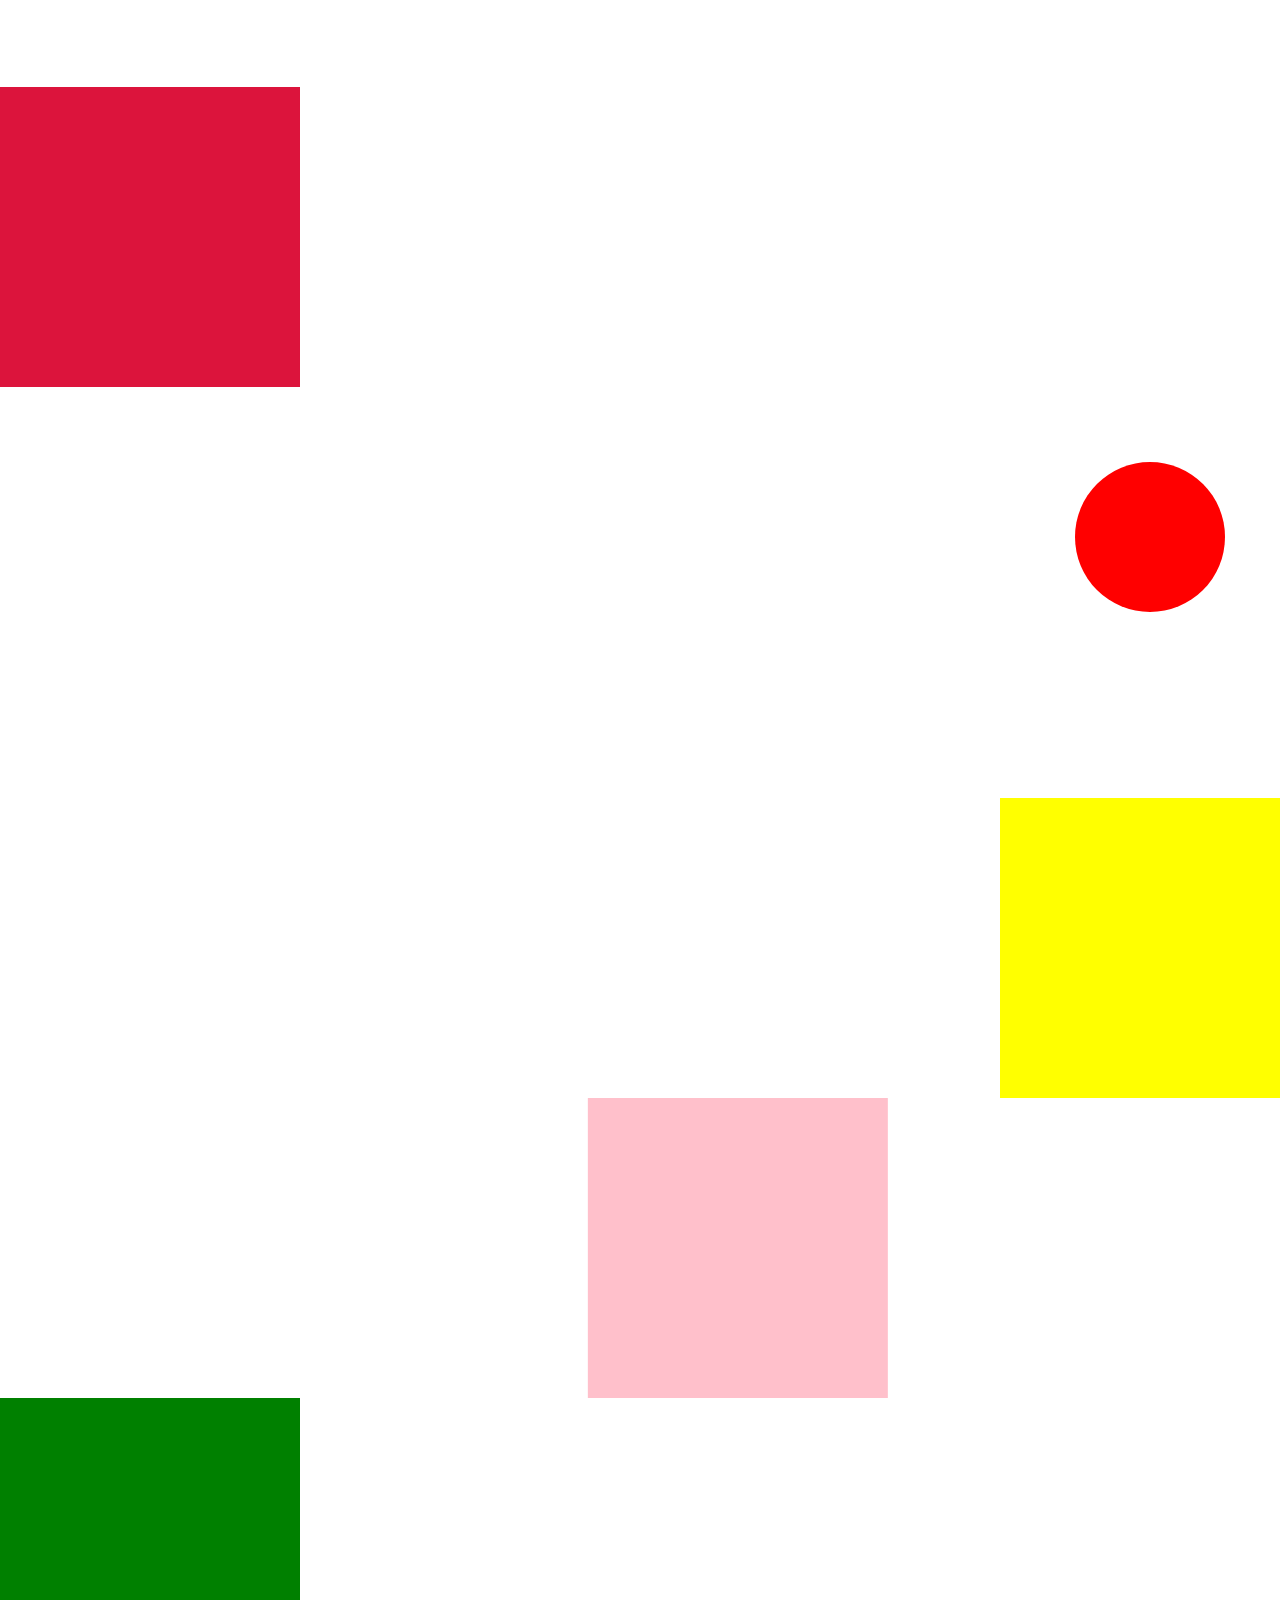
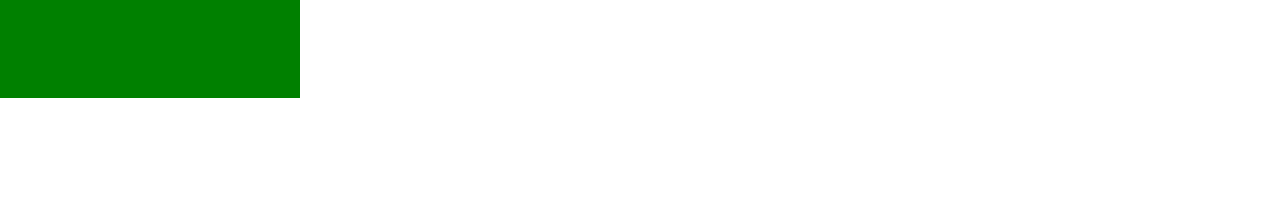
<file: 1st L/index.html>
<!DOCTYPE html>
<html lang="en">
<head>
    <meta charset="UTF-8">
    <meta name="viewport" content="width=device-width, initial-scale=1.0">
    <link rel="stylesheet" href="style.css">
    <title>Gsap</title>
</head>
<body>
    <nav>
        <div class="name">Shinjo Abe</div>
        <div class="bal">
            <h4>PM</h4>
            <h4>Doctor</h4>
            <h4>Cult Member</h4>
        </div>
    </nav>
    <div class="box"></div>
    <div class="box2"></div>
    <h1>Hello World 1</h1>
    <h1>Hello World 2</h1>
    <h1>Hello World 3</h1>
    <div class="box3"></div>
    <div class="box4"></div>
    <div class="box5"></div>
    <script src="https://cdnjs.cloudflare.com/ajax/libs/gsap/3.12.5/gsap.min.js" integrity="sha512-7eHRwcbYkK4d9g/6tD/mhkf++eoTHwpNM9woBxtPUBWm67zeAfFC+HrdoE2GanKeocly/VxeLvIqwvCdk7qScg==" crossorigin="anonymous" referrerpolicy="no-referrer"></script>
    <script src="script.js"></script>
</body>
</html>
</file>
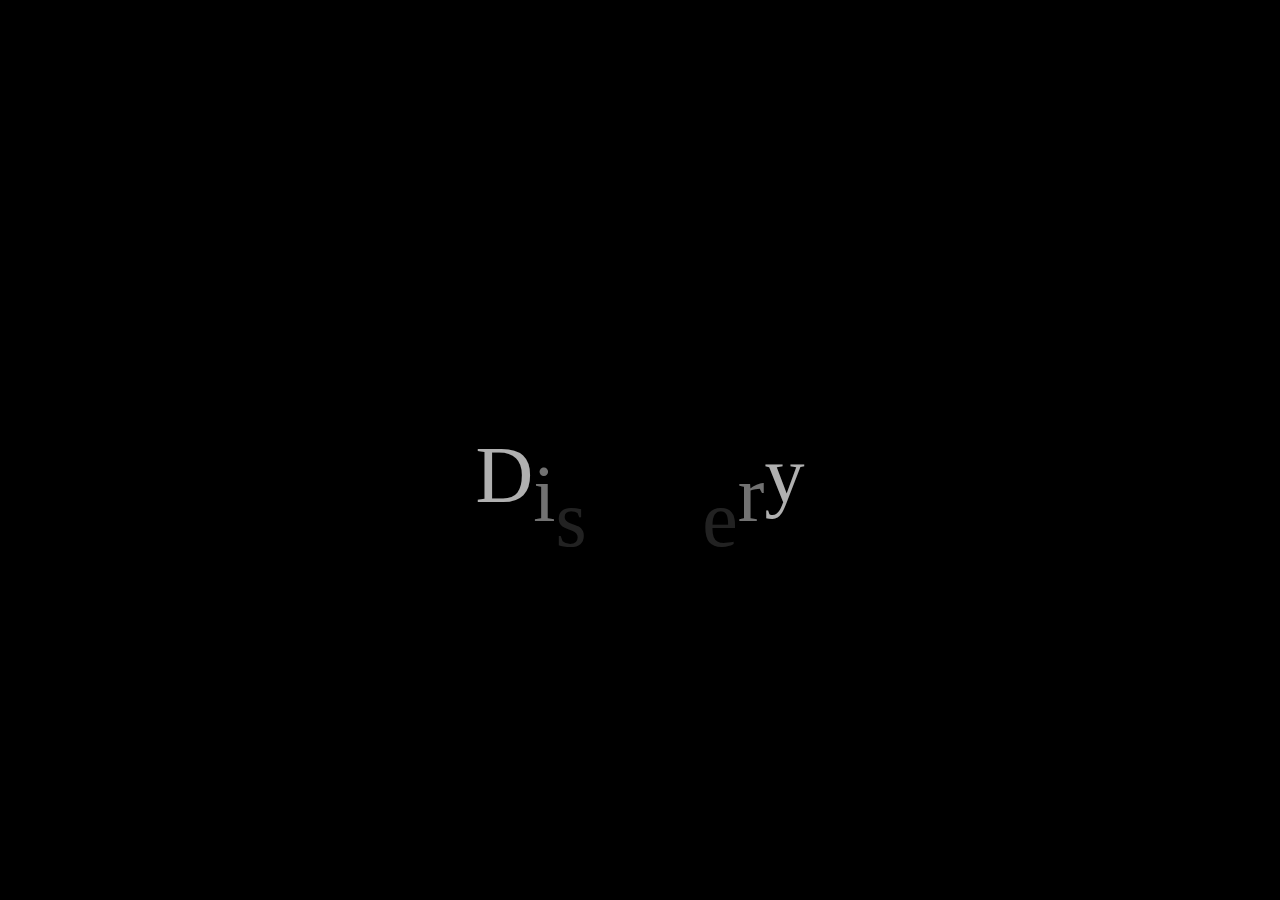
<file: 6th L/index.html>
<!DOCTYPE html>
<html lang="en">
<head>
    <meta charset="UTF-8">
    <meta name="viewport" content="width=device-width, initial-scale=1.0">
    <title>Text Animation</title>
    <link rel="stylesheet" href="style.css">
</head>
<body>
    <main>Discovery</main>
    <script src="https://cdnjs.cloudflare.com/ajax/libs/gsap/3.12.5/gsap.min.js" integrity="sha512-7eHRwcbYkK4d9g/6tD/mhkf++eoTHwpNM9woBxtPUBWm67zeAfFC+HrdoE2GanKeocly/VxeLvIqwvCdk7qScg==" crossorigin="anonymous" referrerpolicy="no-referrer"></script>
    <script src="script.js"></script>
</body>
</html>
</file>
<file: 1st L/style.css>
*{
    margin : 0;
    padding: 0;
    box-sizing: border-box;
}
html,body{
    height:100%;
    width: 100%;
    background-color: white;
}
.box,.box2,.box1,.box3,.box4,.box5{
    height:300px;
    width:300px;
    background-color:crimson;
}
.box2{
    background-color:red;
}
.box3{
    background-color:yellow;
}
.box4{
    background-color:pink;
}
.box5{
    background-color:green;
}
h1{
    color: blue;
}
nav{
    padding:20px;
    display:flex;
    justify-content:space-between;
    align-items: center;;
    font-size: 40px;
}
.bal{
    display: flex;
    justify-content: space-evenly;
    gap: 20px;
}
</file>
<file: 6th L/style.css>
*{
    box-sizing: border-box;
    padding: 0;
    margin: 0;
}
html,body{
    height: 100%;
    width: 100%;
    background-color: black;
}
main{
    height:100%;
    width: 100%;
    font-size: 80px;
    color: white;
    display: flex;
    justify-content: center;
    align-items: center;
}
main span{
    display: inline-block;
}
</file>
